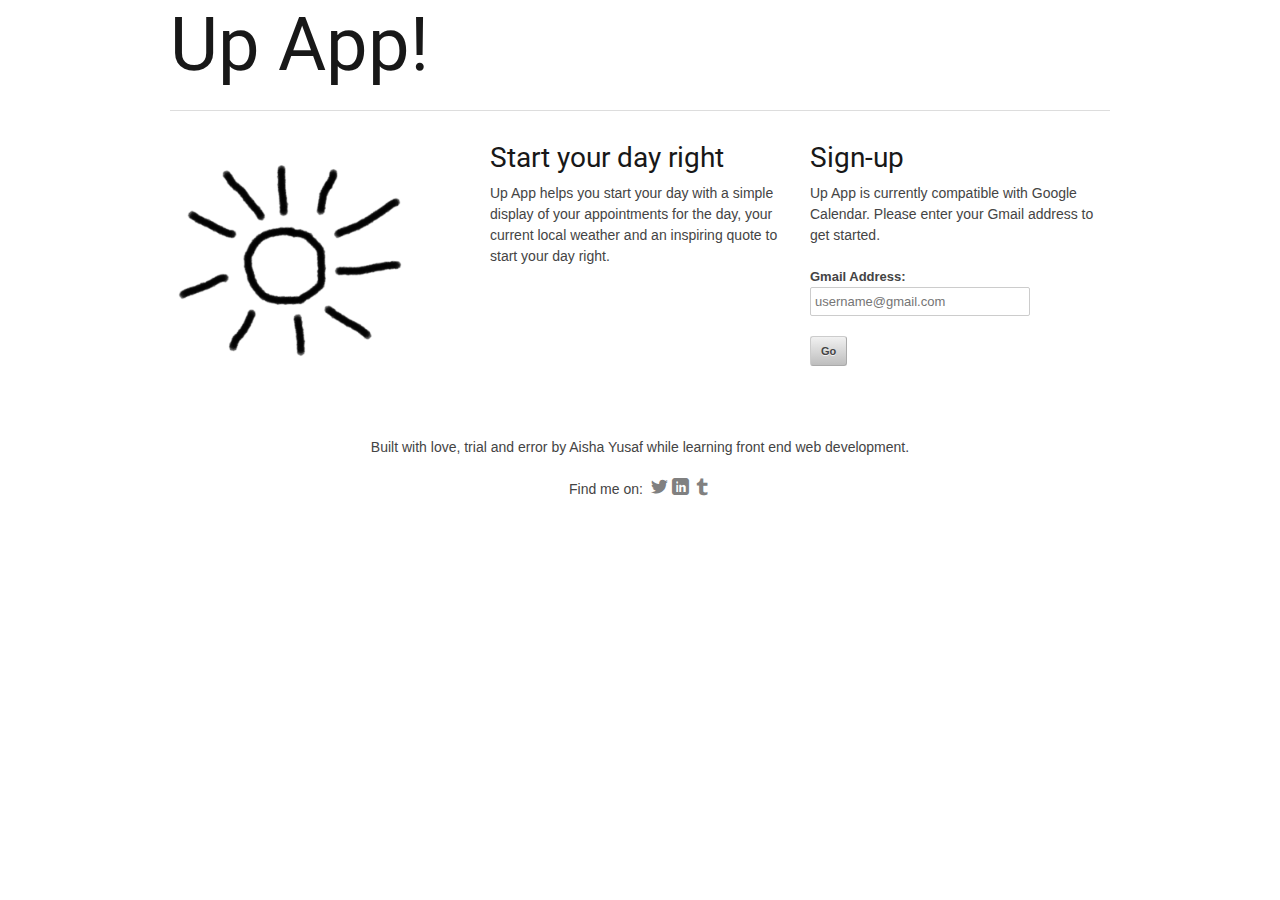
<file: index.html>
<!DOCTYPE html>
<!--[if lt IE 7 ]><html class="ie ie6" lang="en"> <![endif]-->
<!--[if IE 7 ]><html class="ie ie7" lang="en"> <![endif]-->
<!--[if IE 8 ]><html class="ie ie8" lang="en"> <![endif]-->
<!--[if (gte IE 9)|!(IE)]><!--><html lang="en"> <!--<![endif]-->
<head>

	<!-- Basic Page Needs
  ================================================== -->
	<meta charset="utf-8">
	<title>Up & Ready!</title>
	<meta name="description" content="">
	<meta name="author" content="">

	<!-- Mobile Specific Metas
  ================================================== -->
	<meta name="viewport" content="width=device-width, initial-scale=1, maximum-scale=1">

	<!-- CSS
  ================================================== -->
	<link rel="stylesheet" href="css/base.css">
	<link rel="stylesheet" href="css/skeleton.css">
	<link rel="stylesheet" href="css/layout.css">
  <link rel="stylesheet" href="css/style.css">
  <link href='http://fonts.googleapis.com/css?family=Roboto:400,300,400italic,700' rel='stylesheet' type='text/css'>

  <script type="text/javascript" src="js/moment.min.js"></script>
  <script src="http://ajax.googleapis.com/ajax/libs/jquery/1.10.2/jquery.min.js"></script>
  <script type="text/javascript" src="js/main.js"></script>

	<!--[if lt IE 9]>
		<script src="http://html5shim.googlecode.com/svn/trunk/html5.js"></script>
	<![endif]-->

	<!-- Favicons
	================================================== -->
	<link rel="shortcut icon" href="images/favicon.ico">
	<link rel="apple-touch-icon" href="images/apple-touch-icon.png">
	<link rel="apple-touch-icon" sizes="72x72" href="images/apple-touch-icon-72x72.png">
	<link rel="apple-touch-icon" sizes="114x114" href="images/apple-touch-icon-114x114.png">

</head>

<body>



	<!-- Sign-up page layout
	================================================== -->



 <div class="container">

  <div id="header" div class="sixteen columns">
			<h1>Up App!</h1>
			<hr />
	</div>

  <div id="aboutImage" div class="one-third column feature">
      <img src="images/sun.png" alt="This is a plaeholder image">
  </div>

	<div class="one-third column feature">
			<h3>Start your day right</h3>
			<p>Up App helps you start your day with a simple display of your appointments for the day, your current local weather and an inspiring quote to start your day right.</p>
  </div>

  <div class="one-third column feature">
      <h3>Sign-up</h3>
      <p>Up App is currently compatible with Google Calendar. Please enter your Gmail address to get started. </p>
      <form class="startform">
        <label> Gmail Address:</label>
        <input id="emailaddress" type="email" name="address" placeholder="username@gmail.com">
        <input type="submit" value="Go">
      </form>
  </div>

  <footer class="sixteen columns">
      <p>Built with love, trial and error by Aisha Yusaf while learning front end web development.</p>
      <p>Find me on:&nbsp;
      <a href="https://twitter.com/new_nomad">
        <i class="icon-twitter"></i> <span class="screen-reader">Twitter</span>
      </a>
      <a href="http://www.linkedin.com/in/aishayusaf">
        <i class="icon-linkedin"></i> <span class="screen-reader">Twitter</span>
      </a>
      <a href="http://pakorabutty.tumblr.com/">
        <i class="icon-tumblr"></i>
      </a></p>
  </footer>

 </div><!-- container -->


<!-- End Document
================================================== -->
</body>
</html>
</file>
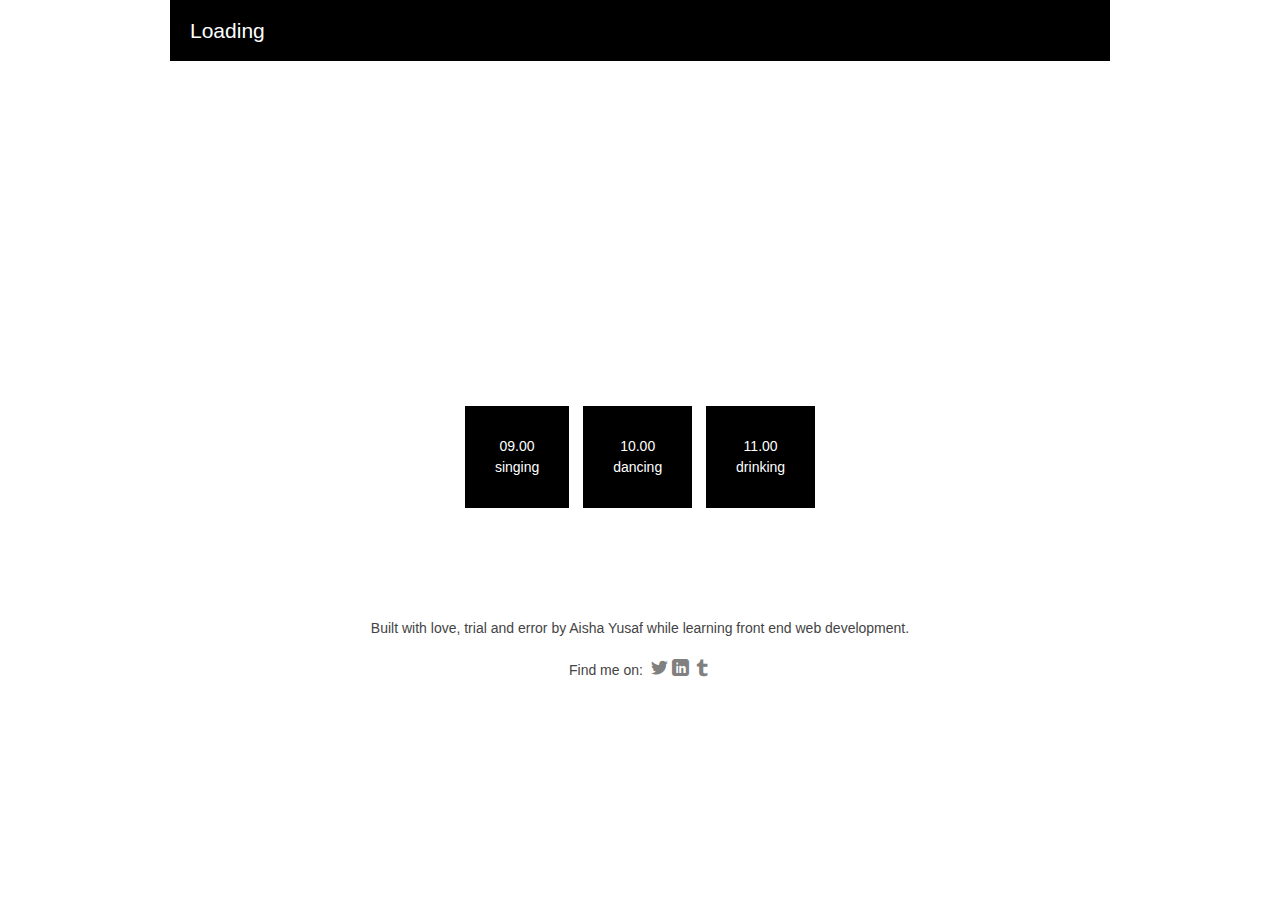
<file: main.html>
<!DOCTYPE html>
<!--[if lt IE 7 ]><html class="ie ie6" lang="en"> <![endif]-->
<!--[if IE 7 ]><html class="ie ie7" lang="en"> <![endif]-->
<!--[if IE 8 ]><html class="ie ie8" lang="en"> <![endif]-->
<!--[if (gte IE 9)|!(IE)]><!--><html lang="en"> <!--<![endif]-->
<head>

	<!-- Basic Page Needs
  ================================================== -->
	<meta charset="utf-8">
	<title>Up & Ready!</title>
	<meta name="description" content="">
	<meta name="author" content="">

	<!-- Mobile Specific Metas
  ================================================== -->
	<meta name="viewport" content="width=device-width, initial-scale=1, maximum-scale=1">

	<!-- CSS
  ================================================== -->
	<link rel="stylesheet" href="css/base.css">
	<link rel="stylesheet" href="css/skeleton.css">
	<link rel="stylesheet" href="css/layout.css">
  <link rel="stylesheet" href="css/style.css">
  <link href='http://fonts.googleapis.com/css?family=Roboto:400,300,400italic,700' rel='stylesheet' type='text/css'>
  <script type="text/javascript" src="js/moment.min.js"></script>
  <script src="http://ajax.googleapis.com/ajax/libs/jquery/1.10.2/jquery.min.js"></script>
  <script type="text/javascript" src="js/main.js"></script>

	<!--[if lt IE 9]>
		<script src="http://html5shim.googlecode.com/svn/trunk/html5.js"></script>
	<![endif]-->

	<!-- Favicons
	================================================== -->
	<link rel="shortcut icon" href="images/favicon.ico">
	<link rel="apple-touch-icon" href="images/apple-touch-icon.png">
	<link rel="apple-touch-icon" sizes="72x72" href="images/apple-touch-icon-72x72.png">
	<link rel="apple-touch-icon" sizes="114x114" href="images/apple-touch-icon-114x114.png">

</head>

<body>



	<!-- Sign-up page layout
	================================================== -->

<div class="container">


    <header class="sixteen columns loading">
      <div class="loadingMessage">
        Loading
      </div>
    </header>

    <header class="sixteen columns loaded">
      <div class="eight columns timedate">
        place holder date
      </div>
      <div class="offset-by-four email">
        placeholder@gmail.com
      </div>
    </header>



    <div class="calendardisplay sixteen columns">
      <div class="currentappointment">
        <h3 id="when">
          10 am
        </h3>
        <p id="what">
          Harriet's Singalong
        </p>
        <p id="where">
          Exmouth Market
        </p>
      </div>
    </div>


    <div class="upcomingappointments sixteen columns">
      <ul>
        <li>
          <p>09.00</p>
          <p>singing</p>
        </li>
        <li>
          <p>10.00</p>
          <p>dancing</p>
        </li>
        <li>
          <p>11.00</p>
          <p>drinking</p>
        </li>
      </ul>
    </div>


    <div class="refresh sixteen columns">
      <button class="icon-spinner">
      </button>
    </div>


    <footer class="sixteen columns">
      <p>Built with love, trial and error by Aisha Yusaf while learning front end web development.</p>
      <p>Find me on:&nbsp;
      <a href="https://twitter.com/new_nomad">
        <i class="icon-twitter"></i> <span class="screen-reader">Twitter</span>
      </a>
      <a href="http://www.linkedin.com/in/aishayusaf">
        <i class="icon-linkedin"></i> <span class="screen-reader">Twitter</span>
      </a>
      <a href="http://pakorabutty.tumblr.com/">
        <i class="icon-tumblr"></i>
      </a></p>
  </footer>

</div><!-- container -->


<!-- End Document
================================================== -->
</body>
</html>
</file>
<file: css/base.css>
/*
* Skeleton V1.2
* Copyright 2011, Dave Gamache
* www.getskeleton.com
* Free to use under the MIT license.
* http://www.opensource.org/licenses/mit-license.php
* 6/20/2012
*/


/* Table of Content
==================================================
	#Reset & Basics
	#Basic Styles
	#Site Styles
	#Typography
	#Links
	#Lists
	#Images
	#Buttons
	#Forms
	#Misc */


/* #Reset & Basics (Inspired by E. Meyers)
================================================== */
	html, body, div, span, applet, object, iframe, h1, h2, h3, h4, h5, h6, p, blockquote, pre, a, abbr, acronym, address, big, cite, code, del, dfn, em, img, ins, kbd, q, s, samp, small, strike, strong, sub, sup, tt, var, b, u, i, center, dl, dt, dd, ol, ul, li, fieldset, form, label, legend, table, caption, tbody, tfoot, thead, tr, th, td, article, aside, canvas, details, embed, figure, figcaption, footer, header, hgroup, menu, nav, output, ruby, section, summary, time, mark, audio, video {
		margin: 0;
		padding: 0;
		border: 0;
		font-size: 100%;
		font: inherit;
		vertical-align: baseline; }
	article, aside, details, figcaption, figure, footer, header, hgroup, menu, nav, section {
		display: block; }
	body {
		line-height: 1; }
	ol, ul {
		list-style: none; }
	blockquote, q {
		quotes: none; }
	blockquote:before, blockquote:after,
	q:before, q:after {
		content: '';
		content: none; }
	table {
		border-collapse: collapse;
		border-spacing: 0; }


/* #Basic Styles
================================================== */
	body {
		background: #fff;
		font: 14px/21px "HelveticaNeue", "Helvetica Neue", Helvetica, Arial, sans-serif;
		color: #444;
		-webkit-font-smoothing: antialiased; /* Fix for webkit rendering */
		-webkit-text-size-adjust: 100%;
 }


/* #Typography
================================================== */
	h1, h2, h3, h4, h5, h6 {
		color: #181818;
		font-family:'Roboto', sans-serif;
		font-weight: normal; }
	h1 a, h2 a, h3 a, h4 a, h5 a, h6 a { font-weight: inherit; }
	h1 { font-size: 46px; line-height: 50px; margin-bottom: 14px;}
	h2 { font-size: 35px; line-height: 40px; margin-bottom: 10px; }
	h3 { font-size: 28px; line-height: 34px; margin-bottom: 8px; }
	h4 { font-size: 21px; line-height: 30px; margin-bottom: 4px; }
	h5 { font-size: 17px; line-height: 24px; }
	h6 { font-size: 14px; line-height: 21px; }
	.subheader { color: #777; }

	p { margin: 0 0 20px 0; }
	p img { margin: 0; }
	p.lead { font-size: 21px; line-height: 27px; color: #777;  }

	em { font-style: italic; }
	strong { font-weight: bold; color: #333; }
	small { font-size: 80%; }

/*	Blockquotes  */
	blockquote, blockquote p { font-size: 17px; line-height: 24px; color: #777; font-style: italic; }
	blockquote { margin: 0 0 20px; padding: 9px 20px 0 19px; border-left: 1px solid #ddd; }
	blockquote cite { display: block; font-size: 12px; color: #555; }
	blockquote cite:before { content: "\2014 \0020"; }
	blockquote cite a, blockquote cite a:visited, blockquote cite a:visited { color: #555; }

	hr { border: solid #ddd; border-width: 1px 0 0; clear: both; margin: 10px 0 30px; height: 0; }


/* #Links
================================================== */
	a, a:visited { color: #333; text-decoration: underline; outline: 0; }
	a:hover, a:focus { color: #000; }
	p a, p a:visited { line-height: inherit; }


/* #Lists
================================================== */
	ul, ol { margin-bottom: 20px; }
	ul { list-style: none outside; }
	ol { list-style: decimal; }
	ol, ul.square, ul.circle, ul.disc { margin-left: 30px; }
	ul.square { list-style: square outside; }
	ul.circle { list-style: circle outside; }
	ul.disc { list-style: disc outside; }
	ul ul, ul ol,
	ol ol, ol ul { margin: 4px 0 5px 30px; font-size: 90%;  }
	ul ul li, ul ol li,
	ol ol li, ol ul li { margin-bottom: 6px; }
	li { line-height: 18px; margin-bottom: 12px; }
	ul.large li { line-height: 21px; }
	li p { line-height: 21px; }

/* #Images
================================================== */

	img.scale-with-grid {
		max-width: 100%;
		height: auto; }


/* #Buttons
================================================== */

	.button,
	button,
	input[type="submit"],
	input[type="reset"],
	input[type="button"] {
		background: #eee; /* Old browsers */
		background: #eee -moz-linear-gradient(top, rgba(255,255,255,.2) 0%, rgba(0,0,0,.2) 100%); /* FF3.6+ */
		background: #eee -webkit-gradient(linear, left top, left bottom, color-stop(0%,rgba(255,255,255,.2)), color-stop(100%,rgba(0,0,0,.2))); /* Chrome,Safari4+ */
		background: #eee -webkit-linear-gradient(top, rgba(255,255,255,.2) 0%,rgba(0,0,0,.2) 100%); /* Chrome10+,Safari5.1+ */
		background: #eee -o-linear-gradient(top, rgba(255,255,255,.2) 0%,rgba(0,0,0,.2) 100%); /* Opera11.10+ */
		background: #eee -ms-linear-gradient(top, rgba(255,255,255,.2) 0%,rgba(0,0,0,.2) 100%); /* IE10+ */
		background: #eee linear-gradient(top, rgba(255,255,255,.2) 0%,rgba(0,0,0,.2) 100%); /* W3C */
	  border: 1px solid #aaa;
	  border-top: 1px solid #ccc;
	  border-left: 1px solid #ccc;
	  -moz-border-radius: 3px;
	  -webkit-border-radius: 3px;
	  border-radius: 3px;
	  color: #444;
	  display: inline-block;
	  font-size: 11px;
	  font-weight: bold;
	  text-decoration: none;
	  text-shadow: 0 1px rgba(255, 255, 255, .75);
	  cursor: pointer;
	  margin-bottom: 20px;
	  line-height: normal;
	  padding: 8px 10px;
	  font-family: "HelveticaNeue", "Helvetica Neue", Helvetica, Arial, sans-serif; }

	.button:hover,
	button:hover,
	input[type="submit"]:hover,
	input[type="reset"]:hover,
	input[type="button"]:hover {
		color: #222;
		background: #ddd; /* Old browsers */
		background: #ddd -moz-linear-gradient(top, rgba(255,255,255,.3) 0%, rgba(0,0,0,.3) 100%); /* FF3.6+ */
		background: #ddd -webkit-gradient(linear, left top, left bottom, color-stop(0%,rgba(255,255,255,.3)), color-stop(100%,rgba(0,0,0,.3))); /* Chrome,Safari4+ */
		background: #ddd -webkit-linear-gradient(top, rgba(255,255,255,.3) 0%,rgba(0,0,0,.3) 100%); /* Chrome10+,Safari5.1+ */
		background: #ddd -o-linear-gradient(top, rgba(255,255,255,.3) 0%,rgba(0,0,0,.3) 100%); /* Opera11.10+ */
		background: #ddd -ms-linear-gradient(top, rgba(255,255,255,.3) 0%,rgba(0,0,0,.3) 100%); /* IE10+ */
		background: #ddd linear-gradient(top, rgba(255,255,255,.3) 0%,rgba(0,0,0,.3) 100%); /* W3C */
	  border: 1px solid #888;
	  border-top: 1px solid #aaa;
	  border-left: 1px solid #aaa; }

	.button:active,
	button:active,
	input[type="submit"]:active,
	input[type="reset"]:active,
	input[type="button"]:active {
		border: 1px solid #666;
		background: #ccc; /* Old browsers */
		background: #ccc -moz-linear-gradient(top, rgba(255,255,255,.35) 0%, rgba(10,10,10,.4) 100%); /* FF3.6+ */
		background: #ccc -webkit-gradient(linear, left top, left bottom, color-stop(0%,rgba(255,255,255,.35)), color-stop(100%,rgba(10,10,10,.4))); /* Chrome,Safari4+ */
		background: #ccc -webkit-linear-gradient(top, rgba(255,255,255,.35) 0%,rgba(10,10,10,.4) 100%); /* Chrome10+,Safari5.1+ */
		background: #ccc -o-linear-gradient(top, rgba(255,255,255,.35) 0%,rgba(10,10,10,.4) 100%); /* Opera11.10+ */
		background: #ccc -ms-linear-gradient(top, rgba(255,255,255,.35) 0%,rgba(10,10,10,.4) 100%); /* IE10+ */
		background: #ccc linear-gradient(top, rgba(255,255,255,.35) 0%,rgba(10,10,10,.4) 100%); /* W3C */ }

	.button.full-width,
	button.full-width,
	input[type="submit"].full-width,
	input[type="reset"].full-width,
	input[type="button"].full-width {
		width: 100%;
		padding-left: 0 !important;
		padding-right: 0 !important;
		text-align: center; }

	/* Fix for odd Mozilla border & padding issues */
	button::-moz-focus-inner,
	input::-moz-focus-inner {
    border: 0;
    padding: 0;
	}


/* #Forms
================================================== */

	form {
		margin-bottom: 20px; }
	fieldset {
		margin-bottom: 20px; }
	input[type="text"],
	input[type="password"],
	input[type="email"],
	textarea,
	select {
		border: 1px solid #ccc;
		padding: 6px 4px;
		outline: none;
		-moz-border-radius: 2px;
		-webkit-border-radius: 2px;
		border-radius: 2px;
		font: 13px "HelveticaNeue", "Helvetica Neue", Helvetica, Arial, sans-serif;
		color: #777;
		margin: 0;
		width: 210px;
		max-width: 100%;
		display: block;
		margin-bottom: 20px;
		background: #fff; }
	select {
		padding: 0; }
	input[type="text"]:focus,
	input[type="password"]:focus,
	input[type="email"]:focus,
	textarea:focus {
		border: 1px solid #aaa;
 		color: #444;
 		-moz-box-shadow: 0 0 3px rgba(0,0,0,.2);
		-webkit-box-shadow: 0 0 3px rgba(0,0,0,.2);
		box-shadow:  0 0 3px rgba(0,0,0,.2); }
	textarea {
		min-height: 60px; }
	label,
	legend {
		display: block;
		font-weight: bold;
		font-size: 13px;  }
	select {
		width: 220px; }
	input[type="checkbox"] {
		display: inline; }
	label span,
	legend span {
		font-weight: normal;
		font-size: 13px;
		color: #444; }

/* #Misc
================================================== */
	.remove-bottom { margin-bottom: 0 !important; }
	.half-bottom { margin-bottom: 10px !important; }
	.add-bottom { margin-bottom: 20px !important; }
</file>
<file: css/skeleton.css>
/*
* Skeleton V1.2
* Copyright 2011, Dave Gamache
* www.getskeleton.com
* Free to use under the MIT license.
* http://www.opensource.org/licenses/mit-license.php
* 6/20/2012
*/


/* Table of Contents
==================================================
    #Base 960 Grid
    #Tablet (Portrait)
    #Mobile (Portrait)
    #Mobile (Landscape)
    #Clearing */



/* #Base 960 Grid
================================================== */

    .container                                  { position: relative; width: 960px; margin: 0 auto; padding: 0; }
    .container .column,
    .container .columns                         { float: left; display: inline; margin-left: 10px; margin-right: 10px; }
    .row                                        { margin-bottom: 20px; }

    /* Nested Column Classes */
    .column.alpha, .columns.alpha               { margin-left: 0; }
    .column.omega, .columns.omega               { margin-right: 0; }

    /* Base Grid */
    .container .one.column,
    .container .one.columns                     { width: 40px;  }
    .container .two.columns                     { width: 100px; }
    .container .three.columns                   { width: 160px; }
    .container .four.columns                    { width: 220px; }
    .container .five.columns                    { width: 280px; }
    .container .six.columns                     { width: 340px; }
    .container .seven.columns                   { width: 400px; }
    .container .eight.columns                   { width: 460px; }
    .container .nine.columns                    { width: 520px; }
    .container .ten.columns                     { width: 580px; }
    .container .eleven.columns                  { width: 640px; }
    .container .twelve.columns                  { width: 700px; }
    .container .thirteen.columns                { width: 760px; }
    .container .fourteen.columns                { width: 820px; }
    .container .fifteen.columns                 { width: 880px; }
    .container .sixteen.columns                 { width: 940px; }

    .container .one-third.column                { width: 300px; }
    .container .two-thirds.column               { width: 620px; }

    /* Offsets */
    .container .offset-by-one                   { padding-left: 60px;  }
    .container .offset-by-two                   { padding-left: 120px; }
    .container .offset-by-three                 { padding-left: 180px; }
    .container .offset-by-four                  { padding-left: 240px; }
    .container .offset-by-five                  { padding-left: 300px; }
    .container .offset-by-six                   { padding-left: 360px; }
    .container .offset-by-seven                 { padding-left: 420px; }
    .container .offset-by-eight                 { padding-left: 480px; }
    .container .offset-by-nine                  { padding-left: 540px; }
    .container .offset-by-ten                   { padding-left: 600px; }
    .container .offset-by-eleven                { padding-left: 660px; }
    .container .offset-by-twelve                { padding-left: 720px; }
    .container .offset-by-thirteen              { padding-left: 780px; }
    .container .offset-by-fourteen              { padding-left: 840px; }
    .container .offset-by-fifteen               { padding-left: 900px; }



/* #Tablet (Portrait)
================================================== */

    /* Note: Design for a width of 768px */

    @media only screen and (min-width: 768px) and (max-width: 959px) {
        .container                                  { width: 768px; }
        .container .column,
        .container .columns                         { margin-left: 10px; margin-right: 10px;  }
        .column.alpha, .columns.alpha               { margin-left: 0; margin-right: 10px; }
        .column.omega, .columns.omega               { margin-right: 0; margin-left: 10px; }
        .alpha.omega                                { margin-left: 0; margin-right: 0; }

        .container .one.column,
        .container .one.columns                     { width: 28px; }
        .container .two.columns                     { width: 76px; }
        .container .three.columns                   { width: 124px; }
        .container .four.columns                    { width: 172px; }
        .container .five.columns                    { width: 220px; }
        .container .six.columns                     { width: 268px; }
        .container .seven.columns                   { width: 316px; }
        .container .eight.columns                   { width: 364px; }
        .container .nine.columns                    { width: 412px; }
        .container .ten.columns                     { width: 460px; }
        .container .eleven.columns                  { width: 508px; }
        .container .twelve.columns                  { width: 556px; }
        .container .thirteen.columns                { width: 604px; }
        .container .fourteen.columns                { width: 652px; }
        .container .fifteen.columns                 { width: 700px; }
        .container .sixteen.columns                 { width: 748px; }

        .container .one-third.column                { width: 236px; }
        .container .two-thirds.column               { width: 492px; }

        /* Offsets */
        .container .offset-by-one                   { padding-left: 48px; }
        .container .offset-by-two                   { padding-left: 96px; }
        .container .offset-by-three                 { padding-left: 144px; }
        .container .offset-by-four                  { padding-left: 192px; }
        .container .offset-by-five                  { padding-left: 240px; }
        .container .offset-by-six                   { padding-left: 288px; }
        .container .offset-by-seven                 { padding-left: 336px; }
        .container .offset-by-eight                 { padding-left: 384px; }
        .container .offset-by-nine                  { padding-left: 432px; }
        .container .offset-by-ten                   { padding-left: 480px; }
        .container .offset-by-eleven                { padding-left: 528px; }
        .container .offset-by-twelve                { padding-left: 576px; }
        .container .offset-by-thirteen              { padding-left: 624px; }
        .container .offset-by-fourteen              { padding-left: 672px; }
        .container .offset-by-fifteen               { padding-left: 720px; }
    }


/*  #Mobile (Portrait)
================================================== */

    /* Note: Design for a width of 320px */

    @media only screen and (max-width: 767px) {
        .container { width: 300px; }
        .container .columns,
        .container .column { margin: 0; }

        .container .one.column,
        .container .one.columns,
        .container .two.columns,
        .container .three.columns,
        .container .four.columns,
        .container .five.columns,
        .container .six.columns,
        .container .seven.columns,
        .container .eight.columns,
        .container .nine.columns,
        .container .ten.columns,
        .container .eleven.columns,
        .container .twelve.columns,
        .container .thirteen.columns,
        .container .fourteen.columns,
        .container .fifteen.columns,
        .container .sixteen.columns,
        .container .one-third.column,
        .container .two-thirds.column  { width: 300px; }

        /* Offsets */
        .container .offset-by-one,
        .container .offset-by-two,
        .container .offset-by-three,
        .container .offset-by-four,
        .container .offset-by-five,
        .container .offset-by-six,
        .container .offset-by-seven,
        .container .offset-by-eight,
        .container .offset-by-nine,
        .container .offset-by-ten,
        .container .offset-by-eleven,
        .container .offset-by-twelve,
        .container .offset-by-thirteen,
        .container .offset-by-fourteen,
        .container .offset-by-fifteen { padding-left: 0; }

    }


/* #Mobile (Landscape)
================================================== */

    /* Note: Design for a width of 480px */

    @media only screen and (min-width: 480px) and (max-width: 767px) {
        .container { width: 420px; }
        .container .columns,
        .container .column { margin: 0; }

        .container .one.column,
        .container .one.columns,
        .container .two.columns,
        .container .three.columns,
        .container .four.columns,
        .container .five.columns,
        .container .six.columns,
        .container .seven.columns,
        .container .eight.columns,
        .container .nine.columns,
        .container .ten.columns,
        .container .eleven.columns,
        .container .twelve.columns,
        .container .thirteen.columns,
        .container .fourteen.columns,
        .container .fifteen.columns,
        .container .sixteen.columns,
        .container .one-third.column,
        .container .two-thirds.column { width: 420px; }
    }


/* #Clearing
================================================== */

    /* Self Clearing Goodness */
    .container:after { content: "\0020"; display: block; height: 0; clear: both; visibility: hidden; }

    /* Use clearfix class on parent to clear nested columns,
    or wrap each row of columns in a <div class="row"> */
    .clearfix:before,
    .clearfix:after,
    .row:before,
    .row:after {
      content: '\0020';
      display: block;
      overflow: hidden;
      visibility: hidden;
      width: 0;
      height: 0; }
    .row:after,
    .clearfix:after {
      clear: both; }
    .row,
    .clearfix {
      zoom: 1; }

    /* You can also use a <br class="clear" /> to clear columns */
    .clear {
      clear: both;
      display: block;
      overflow: hidden;
      visibility: hidden;
      width: 0;
      height: 0;
    }
</file>
<file: css/layout.css>
* Skeleton V1.2
* Copyright 2011, Dave Gamache
* www.getskeleton.com
* Free to use under the MIT license.
* http://www.opensource.org/licenses/mit-license.php
* 6/20/2012
*/

/* Table of Content
==================================================
	#Site Styles
	#Page Styles
	#Media Queries
	#Font-Face */

/* #Site Styles
================================================== */

.container {
	margin-top: 50px;}


.timedate{
  text-align: left;
  padding: 20px;
  font-size: 120%;
}

.email {
  text-align: right;
  padding: 20px;
  font-size: 120%;
}

.loadingMessage {
  padding: 20px;
  font-size: 150%;
}


h1 {
	font-size: 74px;
  margin-top: 20px;
	margin-bottom: 40px;
}


.currentappointment {
	text-align: center;
	margin-top: 80px;
	margin-bottom: 90px;
}

#what {
  margin: 0;
  font-size: 150%;
}

#where {
  font-size: 120%;
  font-style: italic;
  margin-top: 10px;
}

.upcomingappointments {
	text-align: center;
}

.upcomingappointments p {
  margin: 0;
}

.upcomingappointments li {
	margin-top: 20px;
	margin-bottom: 10px;
  margin-left: 5px;
  margin-right: 5px;
  display: inline-block;
  list-style: none;
  background-color: black;
  color: white;
  padding: 30px;
}

footer {
	text-align: center;
  margin-bottom: 30px;
}

header {
	background-color: black;
	color: white;
}

button {
    height: 40px;
    width: 40px;
    border-radius: 40px;
    border: none;
    text-align: center;
    background: white;
}

button:hover {
    height: 40px;
    width: 40px;
    border-radius: 40px;
    border: none;
    text-align: center;
    color: white;
    background:  #c0c0c0
}

button:focus {
  outline: none;
}

.refresh {
  padding-top: 20px;
	text-align: center;
}

.icon-spinner {
  font-size: 120%;
  color: black;
}

#aboutImage img {
    margin-bottom: 50px;
   	width: 80%;
    height: 80%;
}

#aboutImage img {
  -webkit-animation:spin 60s linear infinite;
  -moz-animation:spin 60s linear infinite;
  animation:spin 60s linear infinite;
}
@-moz-keyframes spin { 100% { -moz-transform: rotate(360deg); } }
@-webkit-keyframes spin { 100% { -webkit-transform: rotate(360deg); } }
@keyframes spin { 100% { -webkit-transform: rotate(360deg); transform:rotate(360deg); } }

}

/* #Fonts
================================================== */

@font-face {
	font-family: 'icomoon';
	src:url('fonts/icomoon.eot');
	src:url('fonts/icomoon.eot?#iefix') format('embedded-opentype'),
		url('fonts/icomoon.ttf') format('truetype'),
		url('fonts/icomoon.woff') format('woff'),
		url('fonts/icomoon.svg#icomoon') format('svg');
	font-weight: normal;
	font-style: normal;
}

[class^="icon-"]:before,
[class*=" icon-"]:before {
    font-family: 'icomoon';
    font-style: normal;
    speak: none;
    font-weight: normal;
    -webkit-font-smoothing: antialiased;
            font-smoothing: antialiased;
    text-rendering: optimizeLegibility;
}
	-webkit-font-smoothing: antialiased;
	-moz-osx-font-smoothing: grayscale;
}

.icon-twitter:before {
	content: "\e600";
}
.icon-tumblr:before {
	content: "\e601";
}
.icon-linkedin:before {
	content: "\e602";
}

.icon-spinner:before {
  content: "\e603";
}

.screen-reader {
    position: absolute;
    top: -9999px;
    left:-9999px;
}

footer a {
  font-size: 120%;
  text-decoration: none;
}

a .icon-twitter,
a .icon-linkedin,
a .icon-tumblr
 {
    color: #808080;
}

a:hover .icon-twitter,
a:hover .icon-linkedin,
a:hover .icon-tumblr{
    color: #000000;
}


/* #Page Styles
================================================== */

/* #Media Queries
================================================== */

	/* Smaller than standard 960 (devices and browsers) */
	@media only screen and (max-width: 959px) {}

	/* Tablet Portrait size to standard 960 (devices and browsers) */
	@media only screen and (min-width: 768px) and (max-width: 959px) {}

	/* All Mobile Sizes (devices and browser) */
	@media only screen and (max-width: 767px) {
    .email {
      text-align: left;
      padding-left: 20px !important;
    }
  }

	/* Mobile Landscape Size to Tablet Portrait (devices and browsers) */
	@media only screen and (min-width: 480px) and (max-width: 767px) {}

	/* Mobile Portrait Size to Mobile Landscape Size (devices and browsers) */
	@media only screen and (max-width: 479px) {}


/* #Font-Face
================================================== */
/* 	This is the proper syntax for an @font-face file
		Just create a "fonts" folder at the root,
		copy your FontName into code below and remove
		comment brackets */

/*	@font-face {
	    font-family: 'FontName';
	    src: url('../fonts/FontName.eot');
	    src: url('../fonts/FontName.eot?iefix') format('eot'),
	         url('../fonts/FontName.woff') format('woff'),
	         url('../fonts/FontName.ttf') format('truetype'),
	         url('../fonts/FontName.svg#webfontZam02nTh') format('svg');
	    font-weight: normal;
	    font-style: normal; }
</file>
<file: css/style.css>
@font-face {
	font-family: 'icomoon';
	src:url('fonts/icomoon.eot');
	src:url('fonts/icomoon.eot?#iefix') format('embedded-opentype'),
		url('fonts/icomoon.ttf') format('truetype'),
		url('fonts/icomoon.woff') format('woff'),
		url('fonts/icomoon.svg#icomoon') format('svg');
	font-weight: normal;
	font-style: normal;
}

[class*="icon-"] {
	font-family: 'icomoon';
	speak: none;
	font-style: normal;
	font-weight: normal;
	font-variant: normal;
	text-transform: none;
	line-height: 1;

	/* Better Font Rendering =========== */
	-webkit-font-smoothing: antialiased;
	-moz-osx-font-smoothing: grayscale;
}

.icon-twitter:before {
	content: "\e600";
}
.icon-tumblr:before {
	content: "\e601";
}
.icon-linkedin:before {
	content: "\e602";
}
.icon-spinner:before {
	content: "\e603";
}
</file>
